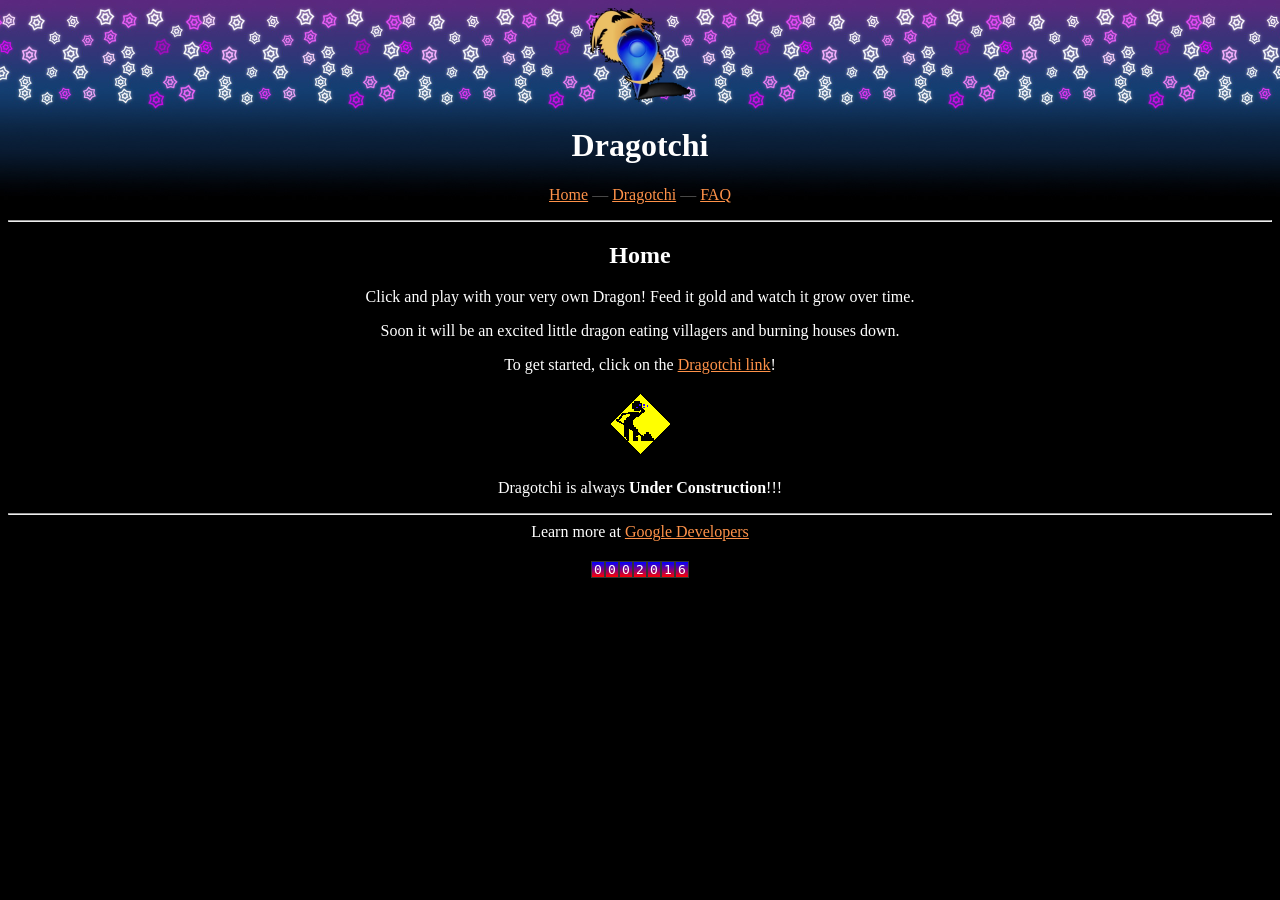
<file: work/work/index.html>
<!--
 Copyright 2016 Google Inc.
 
 Licensed under the Apache License, Version 2.0 (the "License");
 you may not use this file except in compliance with the License.
 You may obtain a copy of the License at
 
      http://www.apache.org/licenses/LICENSE-2.0
 
 Unless required by applicable law or agreed to in writing, software
 distributed under the License is distributed on an "AS IS" BASIS,
 WITHOUT WARRANTIES OR CONDITIONS OF ANY KIND, either express or implied.
 See the License for the specific language governing permissions and
 limitations under the License.
-->

<!DOCTYPE html>
<html lang="en">
<head>
  <meta name="viewport" content="width=device-width, user-scalable=no" />
  <link rel="manifest" href="manifest.json" />
  <title>Dragotchi</title>
  <link rel="stylesheet" type="text/css" href="styles.css" media="screen" />
  <script defer src="crypto.js"></script>
  <script defer src="site.js"></script>
</head>
<body>

<header>

  <img class="logo" src="logo.png" />
  <h1>Dragotchi</h1>

  <ul>
    <li><a href="index.html">Home</a></li>
    <li><a href="dragon.html">Dragotchi</a></li>
    <li><a href="faq.html">FAQ</a></li>
  </ul>

</header>

<hr />

<section>

  <h2>Home</h2>

  <p>
    Click and play with your very own Dragon! Feed it gold and watch it grow over time.
  </p>
  <p>
    Soon it will be an excited little dragon eating villagers and burning houses down.
  </p>
  <p>
    To get started, click on the <a href="dragon.html">Dragotchi link</a>!
  </p>

  <img src="construction.gif" width="69" />

  <p>
    Dragotchi is always <blink><strong>Under Construction</strong></blink>!!!
  </p>

</section>

<hr />

<footer>

  Learn more at <a href="https://developers.google.com/web">Google Developers</a>

</footer>

<div class="counter">
  <span>0</span>
  <span>0</span>
  <span>0</span>
  <span>2</span>
  <span>0</span>
  <span>1</span>
  <span>6</span>
</div>

</body>
</html>
</file>
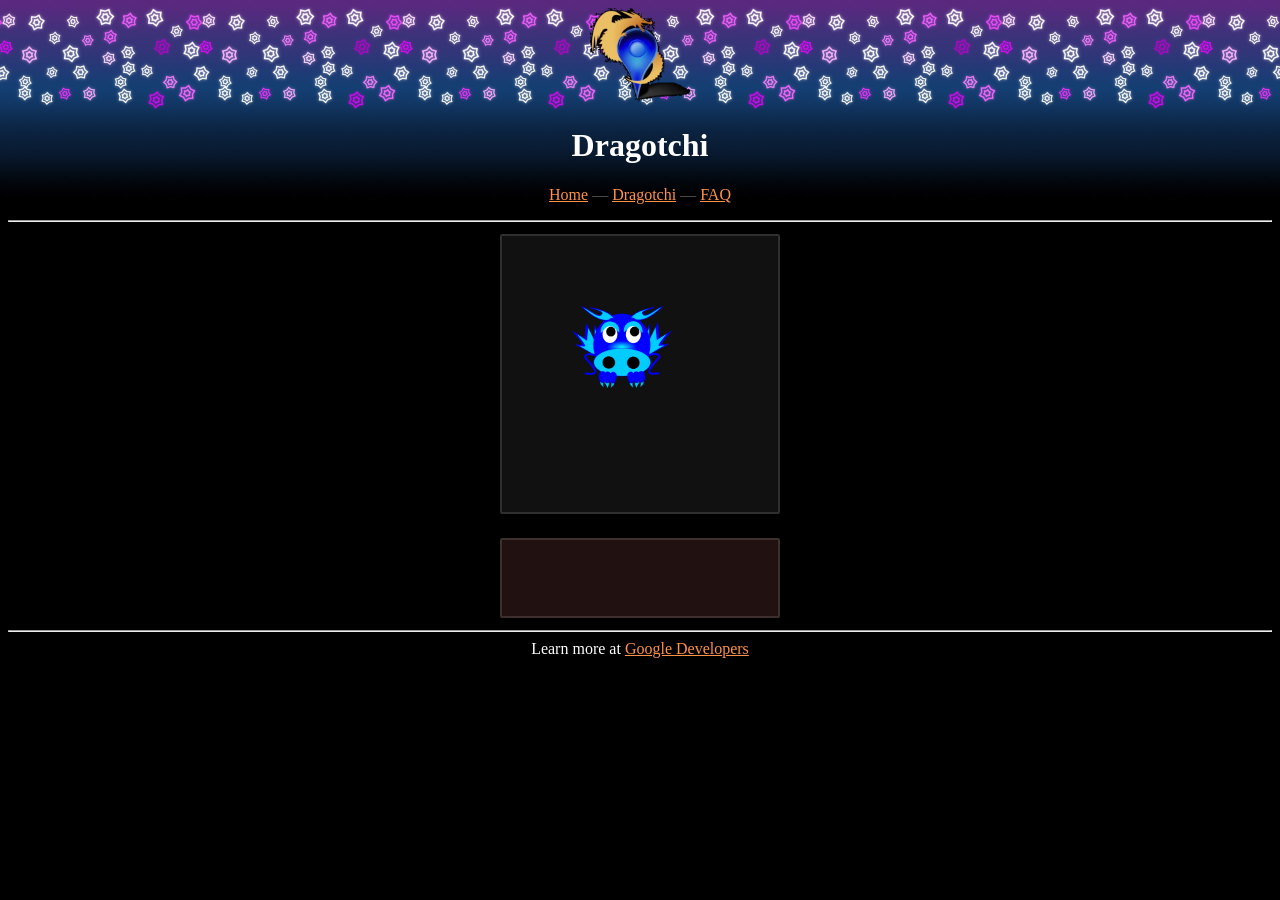
<file: work/work/dragon.html>
<!--
 Copyright 2016 Google Inc.
 
 Licensed under the Apache License, Version 2.0 (the "License");
 you may not use this file except in compliance with the License.
 You may obtain a copy of the License at
 
      http://www.apache.org/licenses/LICENSE-2.0
 
 Unless required by applicable law or agreed to in writing, software
 distributed under the License is distributed on an "AS IS" BASIS,
 WITHOUT WARRANTIES OR CONDITIONS OF ANY KIND, either express or implied.
 See the License for the specific language governing permissions and
 limitations under the License.
-->

<!DOCTYPE html>
<html lang="en">
<head>
  <title>Dragotchi</title>
  <meta name="viewport" content="width=device-width, user-scalable=no" />
  <link rel="manifest" href="manifest.json" />
  <link rel="stylesheet" type="text/css" href="styles.css" media="screen" />
  <script defer src="crypto.js"></script>
  <script defer src="site.js"></script>
  <script defer src="dragon.js"></script>
</head>
<body>

<header>

  <img class="logo" src="logo.png" />
  <h1>Dragotchi</h1>

  <ul>
    <li><a href="index.html">Home</a></li>
    <li><a href="dragon.html">Dragotchi</a></li>
    <li><a href="faq.html">FAQ</a></li>
  </ul>

</header>

<hr />

<section>

  <div class="dragon" id="outer">
    <div id="guy" style="transform: translate(100px, 100px)">
      <img src="dragon.png" />
    </div>
    <div id="gold"></div>
  </div>

  <table align="center" id="data">
  </table>
  <form method="post" class="actions" id="actions">
  </form>

  <script>

  var size = outer.getBoundingClientRect();

  window.setInterval(function() {
    var x = Math.random() * size.width;
    var y = Math.random() * size.height;
    guy.style.transform = 'translate(' + x + 'px, ' + y + 'px)';

  }, 5000);
  </script>

</section>

<hr />

<footer>

  Learn more at <a href="https://developers.google.com/web">Google Developers</a>

</footer>

</body>
</html>
</file>
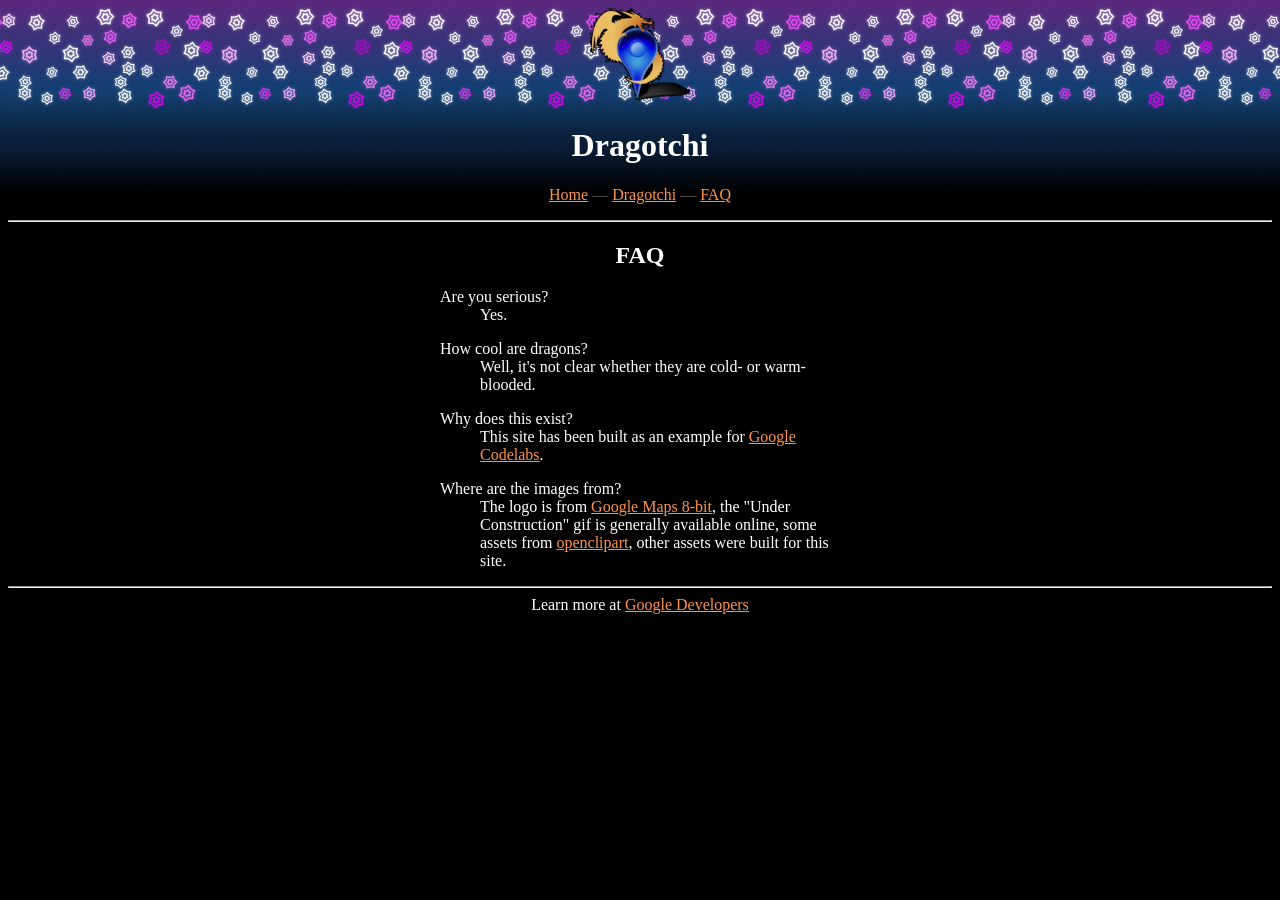
<file: work/work/faq.html>
<!--
 Copyright 2016 Google Inc.
 
 Licensed under the Apache License, Version 2.0 (the "License");
 you may not use this file except in compliance with the License.
 You may obtain a copy of the License at
 
      http://www.apache.org/licenses/LICENSE-2.0
 
 Unless required by applicable law or agreed to in writing, software
 distributed under the License is distributed on an "AS IS" BASIS,
 WITHOUT WARRANTIES OR CONDITIONS OF ANY KIND, either express or implied.
 See the License for the specific language governing permissions and
 limitations under the License.
-->

<!DOCTYPE html>
<html lang="en">
<head>
  <title>Dragotchi</title>
  <link rel="stylesheet" type="text/css" href="styles.css" media="screen" />
  <script defer src="crypto.js"></script>
  <script defer src="site.js"></script>
</head>
<body>

<header>

  <img class="logo" src="logo.png" />
  <h1>Dragotchi</h1>

  <ul>
    <li><a href="index.html">Home</a></li>
    <li><a href="dragon.html">Dragotchi</a></li>
    <li><a href="faq.html">FAQ</a></li>
  </ul>

</header>

<hr />

<section>

  <h2>FAQ</h2>

  <dl>
    <dt>Are you serious?</dt>
    <dd>Yes.</dd>
    <dt>How cool are dragons?</dt>
    <dd>Well, it's not clear whether they are cold- or warm-blooded.</dd>
    <dt>Why does this exist?</dt>
    <dd>This site has been built as an example for <a href="https://codelabs.developers.google.com/">Google Codelabs</a>.</dd>
    <dt>Where are the images from?</dt>
    <dd>The logo is from <a href="https://maps.googleblog.com/2012/03/begin-your-quest-with-google-maps-8-bit.html">Google Maps 8-bit</a>, the "Under Construction" gif is generally available online, some assets from <a href="https://openclipart.org/detail/190725/chinese-zodiac-dragon">openclipart</a>, other assets were built for this site.</dd>
  </dl>

</section>

<hr />

<footer>

  Learn more at <a href="https://developers.google.com/web">Google Developers</a>

</footer>

</body>
</html>
</file>
<file: work/work/styles.css>
/*
 * Copyright 2016 Google Inc.
 * 
 * Licensed under the Apache License, Version 2.0 (the "License");
 * you may not use this file except in compliance with the License.
 * You may obtain a copy of the License at
 * 
 *      http://www.apache.org/licenses/LICENSE-2.0
 * 
 * Unless required by applicable law or agreed to in writing, software
 * distributed under the License is distributed on an "AS IS" BASIS,
 * WITHOUT WARRANTIES OR CONDITIONS OF ANY KIND, either express or implied.
 * See the License for the specific language governing permissions and
 * limitations under the License.
 */


body {
  background: black url(background.jpeg) repeat-x center top;
  background-size: 200px;
  color: white;
  text-align: center;
}

a {
  color: #ff9249;
}

/** I'm so sorry. */
blink {
  animation: blink 1s step-end infinite;
}
@keyframes blink {
  67% { opacity: 0 }
}

header .logo {
  width: 100px;
}
header ul {
  list-style: none;
  padding: 0;
  color: #555;
}
header li {
  display: inline-block;
}
header li::before {
  content: " — ";
}
header li:first-child::before {
  content: "";
}

.counter {
  display: inline-flex;
  margin: 20px;
}

.counter span {
  border: 1px solid #333;
  width: 12px;
  font-family: Monospace;
  background: linear-gradient(to top, red, blue);
}

dl {
  width: 400px;
  margin: 0 auto;
  text-align: left;
}

dd {
  margin-bottom: 1em;
}

section table {
  margin: 0 auto;
  text-align: left;
}
section table td,
section table th {
  min-width: 50px;
}

.dragon {
  box-sizing: border-box;
  padding: 20px;
  width: 280px;
  height: 280px;
  margin: 12px auto;
  border: 2px solid rgba(255, 255, 255, 0.125);
  background: #111;
  border-radius: 2px;
  position: relative;
  overflow: hidden;
}
.dragon #guy {
  position: absolute;
  width: 100px;
  margin-left: -50px;
  margin-top: -50px;
  z-index: 1000;
  transition: transform 1s ease-in-out;
}
.dragon img {
  width: 100%;
  cursor: pointer;
  transition: transform 0.25s;
}
.dragon img:hover {
  transform: scale(1.45) rotate(10deg);
}

.coin {
  position: absolute;
  opacity: 0.5;
  width: 10px;
  height: 5px;
  margin-left: -5px;
  margin-top: -2px;
  background: yellow;
  border-radius: 100%;  /** oval */
  border-bottom: 1px solid rgba(0, 0, 0, 0.5);
  border-top: 1px solid rgba(255, 255, 255, 0.5);
  box-shadow: 0 1px 0 rgba(0, 0, 0, 0.75), 0 -1px 0 rgba(0, 0, 0, 0.25);
}

.actions {
  width: 280px;
  height: 80px;
  box-sizing: border-box;
  border: 2px solid rgba(255, 255, 255, 0.125);
  background: #211;
  border-radius: 2px;
  margin: 12px auto;
  display: flex;
  padding: 2px;
}

.actions button {
  border: 0;
  flex-grow: 1;
  width: 300%;  /** forces equal size */
  margin-left: 2px;
  background: rgba(255, 255, 255, 0.125);
  color: white;
  font-size: 16px;
  padding: 12px;
  opacity: 0.8;
}
.actions button:first-child {
  margin-left: 0;
}
.actions button:disabled {
  text-decoration: line-through;
}
.actions button:hover:not(:disabled) {
  opacity: 1.0;
  cursor: pointer;
}
</file>
